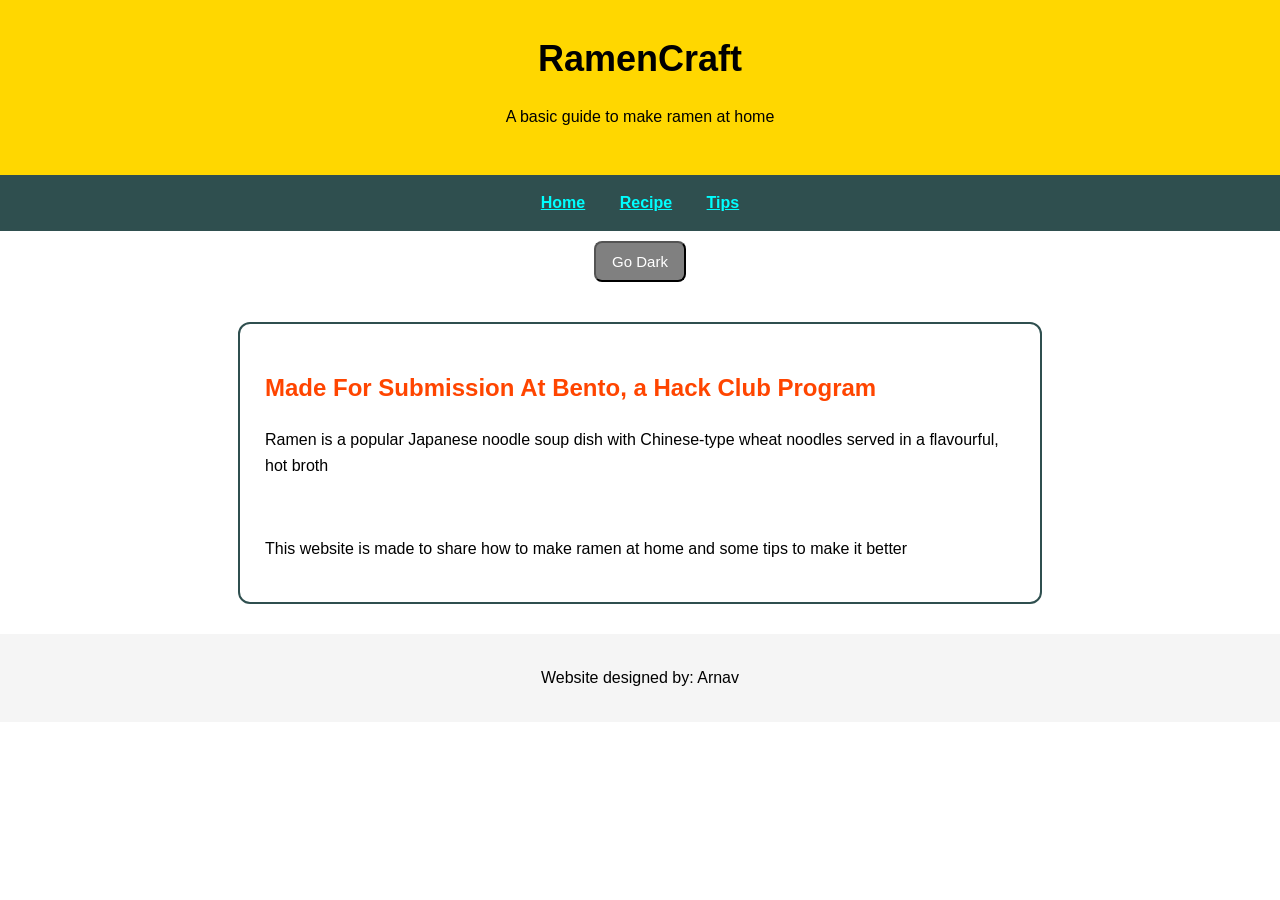
<file: index.html>
<!DOCTYPE html>
<html>
    <head>
        <title>RamenCraft</title>
        <link rel="stylesheet" href="style.css">
    </head>
    <body>
        <header>
            <h1>RamenCraft</h1>
            <p>A basic guide to make ramen at home</p>
        </header>
        <nav>
            <a href="index.html">Home</a>
            <a href="recipe.html">Recipe</a>
            <a href="tips.html">Tips</a>
        </nav>
        <div style="text-align: center;">
            <button class="theme-toggle" onclick="toggleDarkMode()">Go Dark</button>
        </div>
        <main>
            <h2>Made For Submission At Bento, a Hack Club Program</h2>
            <p>Ramen is a popular Japanese noodle soup dish with Chinese-type wheat noodles served in a flavourful, hot broth</p>
            <br>
            <p>This website is made to share how to make ramen at home and some tips to make it better</p>
        </main>
        <footer>
            <p>Website designed by: Arnav</p>
        </footer>
        <script>
            function toggleDarkMode() {
                document.body.classList.toggle("dark-mode");
                if (document.body.classList.contains("dark-mode")){
                    localStorage.setItem("theme", "dark");
                } else {
                    localStorage.setItem("theme", "light");
                }
                updateThemeButton();
            }
            function updateThemeButton() {
                var button=document.querySelector(".theme-toggle");
                if(document.body.classList.contains("dark-mode")) {
                    button.textContent="Go Light";
                } else {
                    button.textContent="Go Dark";
                }
            }
            if(localStorage.getItem("theme")=="dark") {
                document.body.classList.add("dark-mode");
            }
            updateThemeButton();
        </script>
    </body>
</html>
</file>
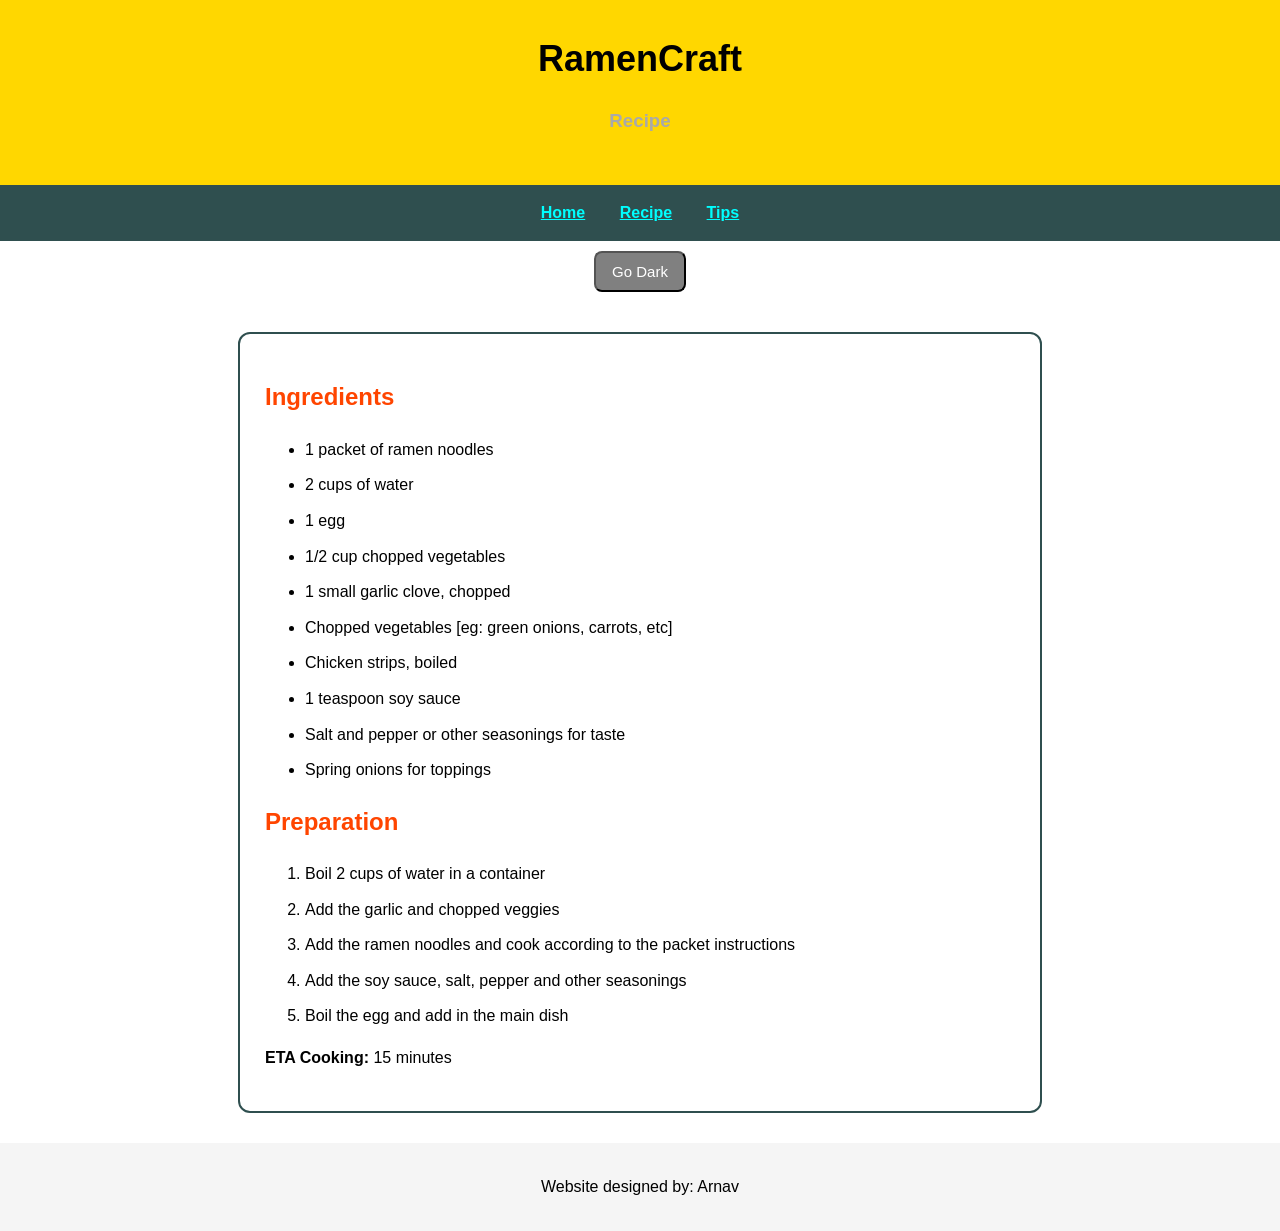
<file: recipe.html>
<!DOCTYPE html>
<html>
    <head>
        <title>RamenCraft</title>
        <link rel="stylesheet" href="style.css">
    </head>
    <body>
        <header>
            <h1>RamenCraft</h1>
            <h3>Recipe</h3>
        </header>
        <nav>
            <a href="index.html">Home</a>
            <a href="recipe.html">Recipe</a>
            <a href="tips.html">Tips</a>
        </nav>
        <div style="text-align: center;">
            <button class="theme-toggle" onclick="toggleDarkMode()">Go Dark</button>
        </div>
        <main>
            <h2>Ingredients</h2>
            <ul>
                <li>1 packet of ramen noodles</li>
                <li>2 cups of water</li>
                <li>1 egg</li>
                <li>1/2 cup chopped vegetables</li>
                <li>1 small garlic clove, chopped</li>
                <li>Chopped vegetables [eg: green onions, carrots, etc]</li>
                <li>Chicken strips, boiled</li>
                <li>1 teaspoon  soy sauce</li>
                <li>Salt and pepper or other seasonings for taste</li>
                <li>Spring onions for toppings</li>
            </ul>
            <h2>Preparation</h2>
            <ol>
                <li>Boil 2 cups of water in a container</li>
                <li>Add the garlic and chopped veggies</li>
                <li>Add the ramen noodles and cook according to the packet instructions</li>
                <li>Add the soy sauce, salt, pepper and other seasonings</li>
                <li>Boil the egg and add in the main dish</li>
            </ol>
            <p><b>ETA Cooking: </b> 15 minutes</p>
        </main>
        <footer>
            <p>Website designed by: Arnav</p>
        </footer>
        <script>
            function toggleDarkMode(){
                document.body.classList.toggle("dark-mode");
                if(document.body.classList.contains("dark-mode")){
                    localStorage.setItem("theme", "dark");
                } else {
                    localStorage.setItem("theme", "light");
                }
                updateThemeButton();
            }
            function updateThemeButton() {
                var button=document.querySelector(".theme-toggle");
                if(document.body.classList.contains("dark-mode")){
                    button.textContent="Go Light";
                } else {
                    button.textContent="Go Dark";
                }
            }
            if(localStorage.getItem("theme")=="dark"){
                document.body.classList.add("dark-mode");
            }
            updateThemeButton();
        </script>
    </body>
</html>
</file>
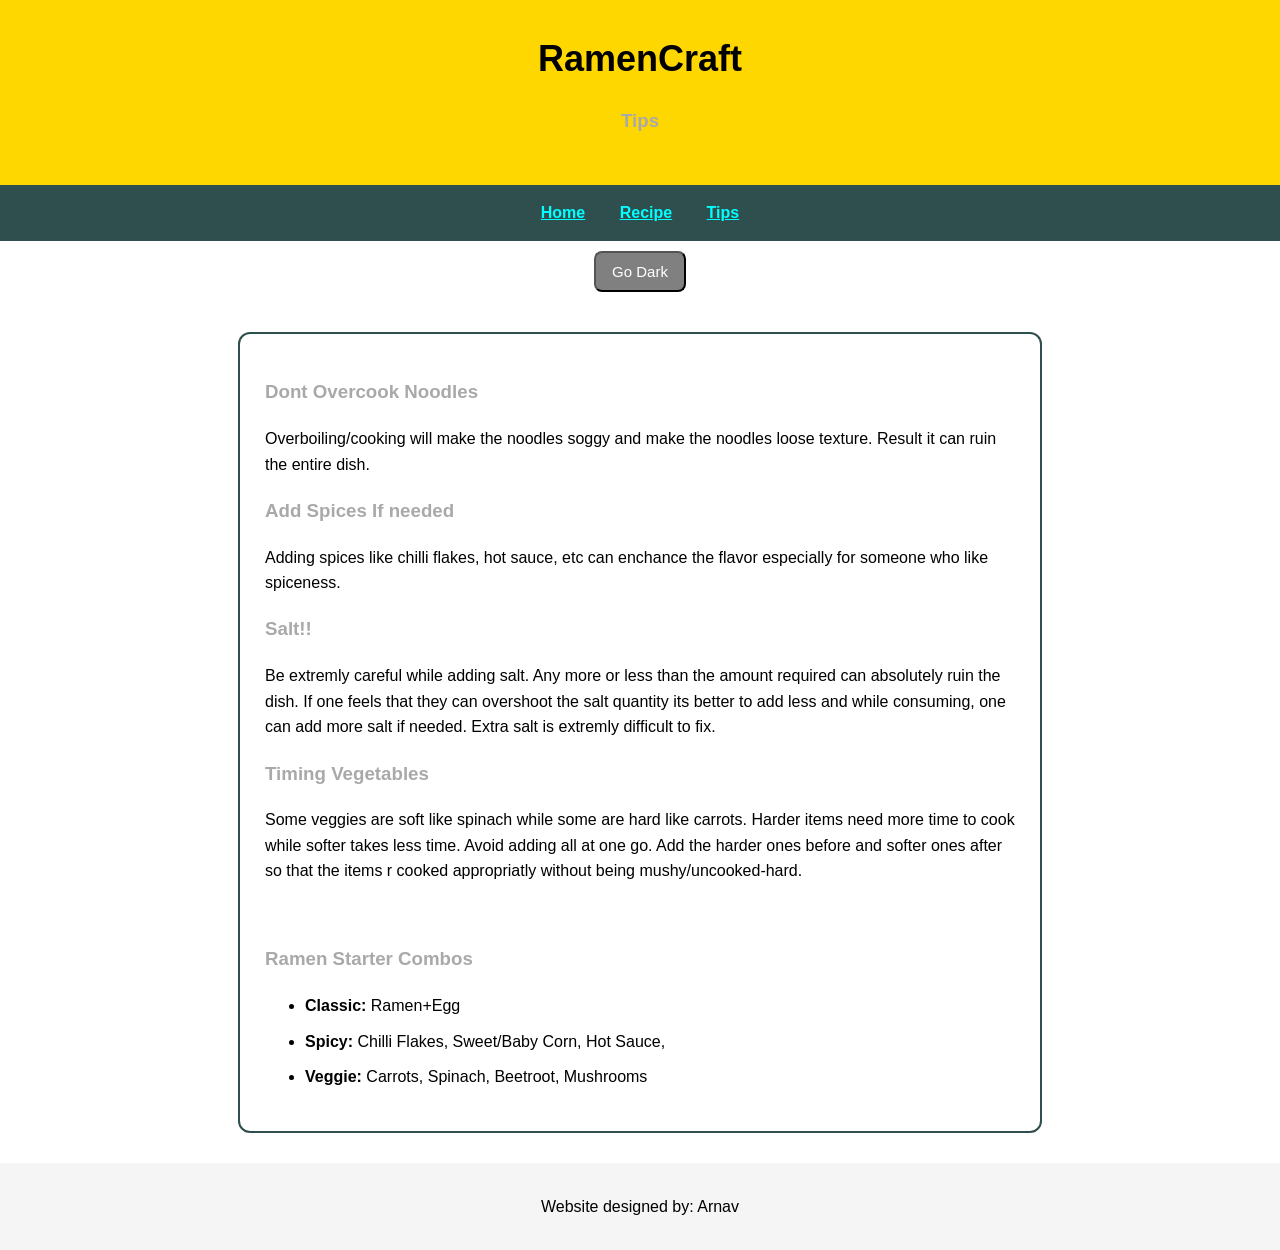
<file: tips.html>
<!DOCTYPE html>
<html>
    <head>
        <title> Tips</title>
        <link rel="stylesheet" href="style.css">
    </head>
    <body>
        <header>
            <h1>RamenCraft</h1>
            <h3>Tips</h3>
        </header>
        <nav>
            <a href="index.html">Home</a>
            <a href="recipe.html">Recipe</a>
            <a href="tips.html">Tips</a>
        </nav>
        <div style="text-align: center;">
            <button class="theme-toggle" onclick="toggleDarkMode()">Go Dark</button>
        </div>
        <main>
            <h3>Dont Overcook Noodles</h3>
            <p>Overboiling/cooking will make the noodles soggy and make the noodles loose texture. Result it can ruin the entire dish.</p>
            <h3>Add Spices If needed</h3>
            <p>Adding spices like chilli flakes, hot sauce, etc can enchance the flavor especially for someone who like spiceness.</p>
            <h3>Salt!!</h3>
            <p> Be extremly careful while adding salt. Any more or less than the amount required can absolutely ruin the dish. If one feels that they can overshoot the salt quantity its better to add less and while consuming, one can add more salt if needed. Extra salt is extremly difficult to fix.</p>
            <h3>Timing Vegetables</h3>
            <p>Some veggies are soft like spinach while some are hard like carrots. Harder items need more time to cook while softer takes less time. Avoid adding all at one go. Add the harder ones before and softer ones after so that the items r cooked appropriatly without being mushy/uncooked-hard.</p>
            <br>
            <h3>Ramen Starter Combos</h3>
            <ul>
                <li><b>Classic: </b>Ramen+Egg</li>
                <li><b>Spicy: </b>Chilli Flakes, Sweet/Baby Corn, Hot Sauce, </li>
                <li><b>Veggie: </b>Carrots, Spinach, Beetroot, Mushrooms</li>
            </ul>
        </main>
        <footer>
            <p>Website designed by: Arnav</p>
        </footer>
        <script>
            function toggleDarkMode() {
                document.body.classList.toggle("dark-mode");
                if(document.body.classList.contains("dark-mode")){
                    localStorage.setItem("theme", "dark");
                } else {
                    localStorage.setItem("theme", "light");
                }
                updateThemeButton();
            }
            function updateThemeButton() {
                var button=document.querySelector(".theme-toggle");
                if(document.body.classList.contains("dark-mode")){
                    button.textContent="Go Light";
                } else {
                    button.textContent="Go Dark";
                }
            }
            if(localStorage.getItem("theme")=="dark"){
                document.body.classList.add("dark-mode");
            }
            updateThemeButton();
        </script>
    </body>
</html>
</file>
<file: style.css>
body{
    background-color: white;
    color: black;
    font-family: Arial, sans-serif;
    line-height: 1.6;
    margin: 0;
}
header {
    background-color: gold;
    text-align: center;
    padding: 30px;
}
header h1 {
    font-size: 36px;
    margin: 0;
}
nav {
    background-color: darkslategray;
    text-align: center;
    padding: 15px;
}
nav a {
    color: cyan;
    margin: 15px;
    font-weight: bold;
}
nav a:hover {
    color: gold;
}
main {
    background-color: white;
    max-width: 750px;
    margin: 30px auto;
    padding: 25px;
    border: 2px solid darkslategray;
    border-radius: 12px;
}
h2 {
    color: orangered;
}
h3 {
    color: darkgray;
}
li {
    margin-bottom: 10px;
}
footer {
    text-align: center;
    padding: 15px;
    background-color: whitesmoke;
}
body.dark-mode {
    background-color: black;
    color: white;
}
body.dark-mode header {
    background-color: black;
    color: white;
}
body.dark-mode nav {
    background-color: darkviolet;
}
body.dark-mode main {
    background-color: darkslategray;
    color: white;
    border-color: powderblue;
}
body.dark-mode h2 {
    color: peachpuff;
}
body.dark-mode h3 {
    color: white;
}
body.dark-mode footer {
    background-color: maroon;
    color: white;
}
body.dark-mode .recipe-info {
    background-color: darkslategrey;
}
body.dark-mode a {
    color: #b8dfc5;
}
body.dark-mode nav a{
    color: white;
}
body.dark-mode nav a:hover {
    color: yellow;
}
.theme-toggle {
    background-color: grey;
    color: white;
    padding: 10px 16px;
    border-radius: 8px;
    cursor: pointer;
    font-size: 15px;
    margin: 10px;
}
.theme-toggle:hover {
    background-color: darkcyan;
}
body.dark-mode .theme-toggle {
    background-color: limegreen;
    color: black;
}
body.dark-mode .theme-toggle:hover {
    background-color: yellow;
}
</file>
